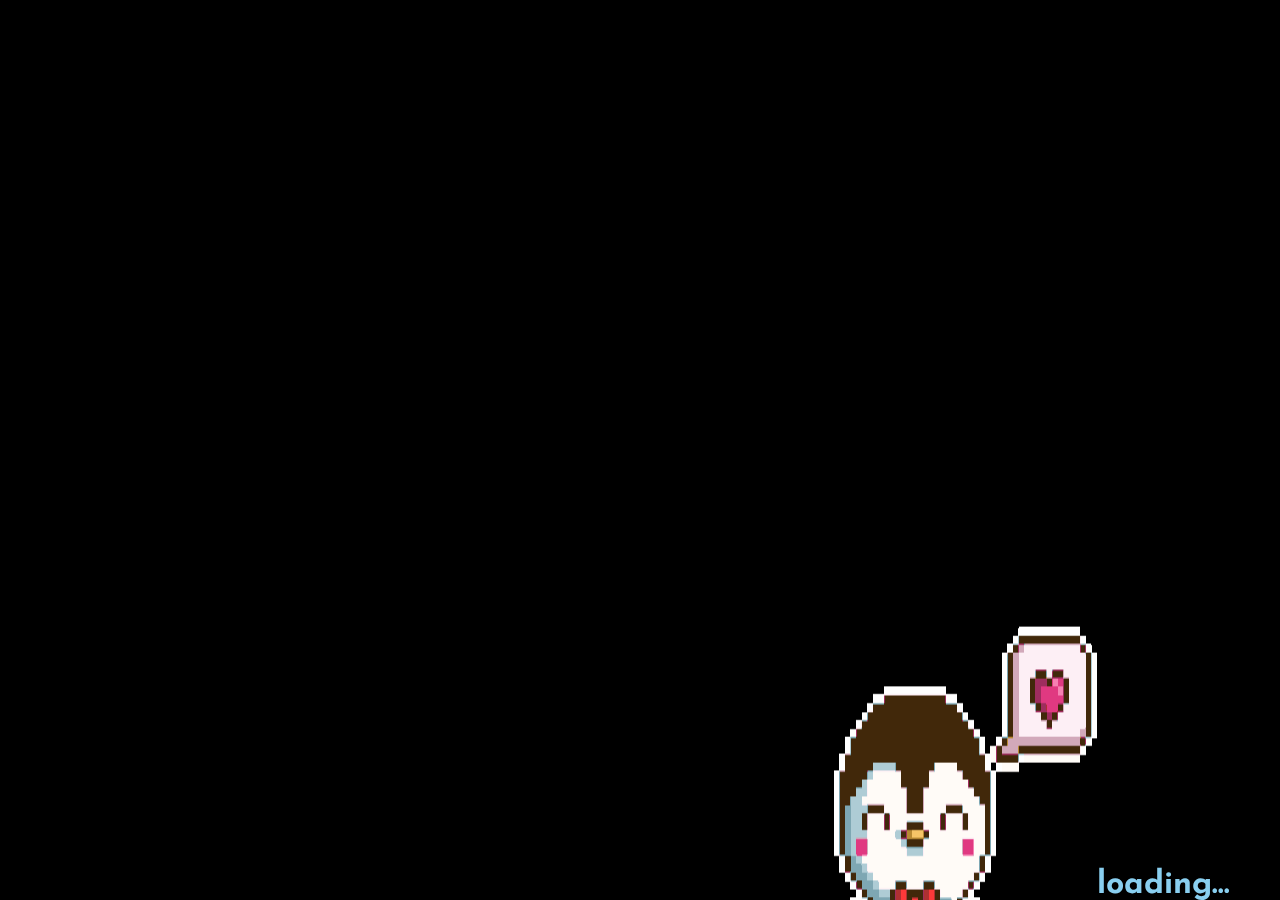
<file: animação.html>
<!DOCTYPE html>
<html lang="en">
<head>
    <meta charset="UTF-8">
    <meta name="viewport" content="width=device-width, initial-scale=1.0">
    <meta http-equiv="X-UA-Compatible" content="ie=edge">
    <title>Document</title>
    <link rel="stylesheet" href="animação.css">
    <link href="https://fonts.googleapis.com/css?family=Josefin+Sans|Pacifico" rel="stylesheet">
</head>
<body>
 <div class="lado">
      <img src="imagem/biribiri.gif" alt="">
       <h1>
        <span class="letra">l</span>
        <span class="letra">o</span>
        <span class="letra">a</span>
        <span class="letra">d</span>
        <span class="letra">i</span>
        <span class="letra">n</span>
        <span class="letra">g</span>
        <span class="letra">.</span>
        <span class="letra">.</span>
        <span class="letra">.</span>
      </h1>
 </div>
    


   
</body>
</html>
</file>
<file: animação.css>
body{
    margin: 0;
    height: 100vh;
    display: flex;
    flex-direction: column;
    align-items: center;
    justify-content: center;
    background-color: black;
}
div{
    position: fixed;
    right: 50px;
    bottom: -40px;
}
h1{
    font-family: 'Josefin Sans', sans-serif;
    color:#89CFF0     ;
    display: flex;
    justify-items: center;
    height: 50px;  
    margin-top: 250px;
}

.lado{
    display: flex;
    justify-content: space-around;
}

.letra{
    vertical-align: text-bottom;
    height: 10px;
    animation: 4s crescer linear infinite;
}
.letra:nth-child(1){
    animation-delay: 0;
}

.letra:nth-child(2){
    animation-delay: 0.4s;
}

.letra:nth-child(3){
    animation-delay: 0.8s;
}

.letra:nth-child(4){
    animation-delay: 1.2s;
}

.letra:nth-child(5){
    animation-delay: 1.6s;
}

.letra:nth-child(6){
    animation-delay: 2s;
}

.letra:nth-child(7){
    animation-delay: 2.4s;
}

.letra:nth-child(8){
    animation-delay: 2.8s;
}

.letra:nth-child(9){
    animation-delay: 3.2s;
}

.letra:nth-child(10){
    animation-delay: 3.6s;
}

@keyframes crescer {
    0%{
        transform: translateY(0);
    }
    30%{
        transform: translateY(-50px);
    }
    55%{
        transform: translateY(0);
    }
    100%{
        transform: translateY(0);
    }
}
</file>
